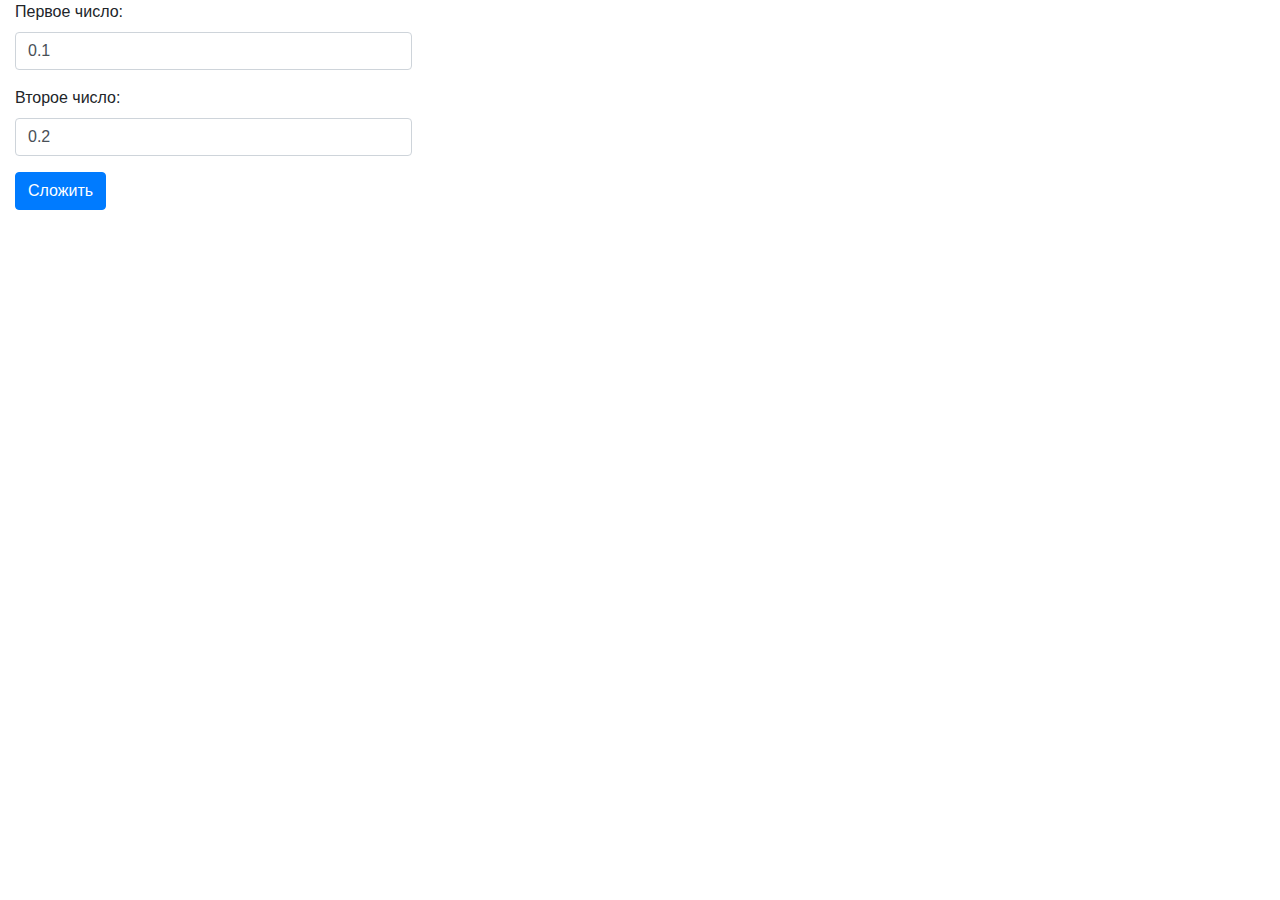
<file: index.html>
<!DOCTYPE html>
<html lang="en">
<head>
    <meta charset="UTF-8">
    <title>Task_1</title>
    <link rel="stylesheet" href="https://stackpath.bootstrapcdn.com/bootstrap/4.3.1/css/bootstrap.min.css"
          integrity="sha384-ggOyR0iXCbMQv3Xipma34MD+dH/1fQ784/j6cY/iJTQUOhcWr7x9JvoRxT2MZw1T" crossorigin="anonymous">
</head>
<body>

<form class="col-lg-4">
    <div class="form-group">
        <label for="InputNumber1">Первое число:</label>
        <input type="number" class="form-control" id="InputNumber1" value="0.1"  required>
    </div>
    <div class="form-group">
        <label for="InputNumber2">Второе число:</label>
        <input type="number" class="form-control" id="InputNumber2" value="0.2" required>
    </div>
    <button type="submit" class="btn btn-primary" id="add">Сложить</button>
</form>
<div class="modal fade" tabindex="-1" role="dialog">
    <div class="modal-dialog" role="document">
        <div class="modal-content">
            <div class="modal-header">
                <h5 class="modal-title">Результат</h5>
            </div>
            <div class="modal-body">
                <p id="result"></p>
            </div>
            <div class="modal-footer">
                <button type="button" class="btn btn-primary" data-dismiss="modal">Ok</button>
            </div>
        </div>
    </div>
</div>

<script src="https://code.jquery.com/jquery-3.3.1.slim.min.js"
        integrity="sha384-q8i/X+965DzO0rT7abK41JStQIAqVgRVzpbzo5smXKp4YfRvH+8abtTE1Pi6jizo"
        crossorigin="anonymous"></script>
<script src="https://stackpath.bootstrapcdn.com/bootstrap/4.3.1/js/bootstrap.min.js"
        integrity="sha384-JjSmVgyd0p3pXB1rRibZUAYoIIy6OrQ6VrjIEaFf/nJGzIxFDsf4x0xIM+B07jRM"
        crossorigin="anonymous"></script>
<script type="text/javascript" src="js/index.js"></script>
</body>
</html>
</file>
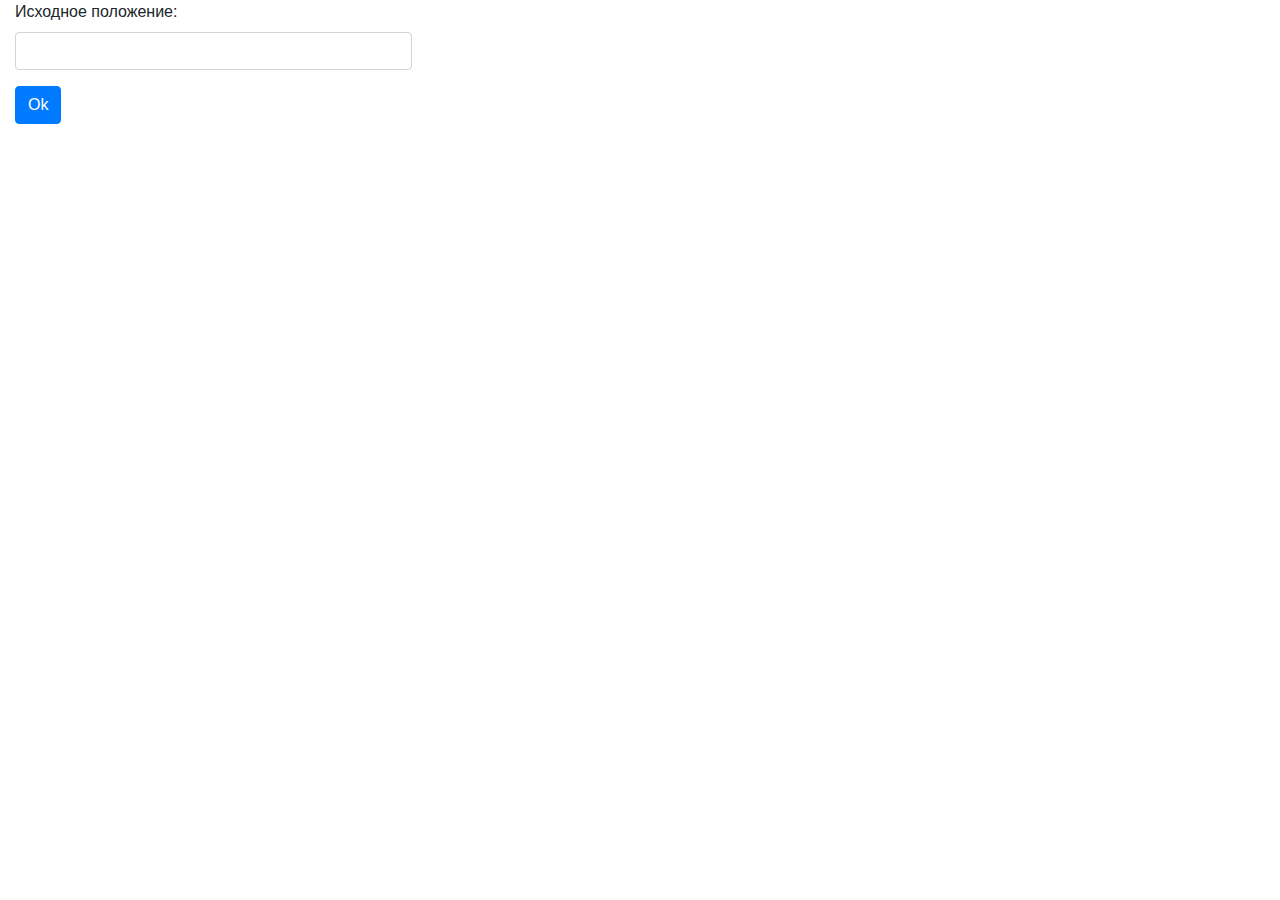
<file: task_2/index.html>
<!DOCTYPE html>
<html lang="en">
<head>
    <meta charset="UTF-8">
    <title>Task_2</title>
    <link rel="stylesheet" href="https://stackpath.bootstrapcdn.com/bootstrap/4.3.1/css/bootstrap.min.css"
          integrity="sha384-ggOyR0iXCbMQv3Xipma34MD+dH/1fQ784/j6cY/iJTQUOhcWr7x9JvoRxT2MZw1T" crossorigin="anonymous">
</head>
<body>

<form class="col-lg-4">
    <div class="form-group">
        <label for="currentPosition">Исходное положение:</label>
        <input type="text" class="form-control" id="currentPosition" pattern="^[a-hA-H]{1}[1-8]{1}$" required>
    </div>
    <button type="submit" class="btn btn-primary" id="submit">Ok</button>
</form>
<div class="modal fade" tabindex="-1" role="dialog">
    <div class="modal-dialog" role="document">
        <div class="modal-content">
            <div class="modal-header">
                <h5 class="modal-title">Возможные варианты хода:</h5>
            </div>
            <div class="modal-body">
                <p id="result"></p>
            </div>
            <div class="modal-footer">
                <button type="button" class="btn btn-primary" data-dismiss="modal">Ok</button>
            </div>
        </div>
    </div>
</div>

<script src="https://code.jquery.com/jquery-3.3.1.slim.min.js"
        integrity="sha384-q8i/X+965DzO0rT7abK41JStQIAqVgRVzpbzo5smXKp4YfRvH+8abtTE1Pi6jizo"
        crossorigin="anonymous"></script>
<script src="https://stackpath.bootstrapcdn.com/bootstrap/4.3.1/js/bootstrap.min.js"
        integrity="sha384-JjSmVgyd0p3pXB1rRibZUAYoIIy6OrQ6VrjIEaFf/nJGzIxFDsf4x0xIM+B07jRM"
        crossorigin="anonymous"></script>
<script type="text/javascript" src="js/Chess.js"></script>
<script type="text/javascript" src="js/index.js"></script>
</body>
</html>
</file>
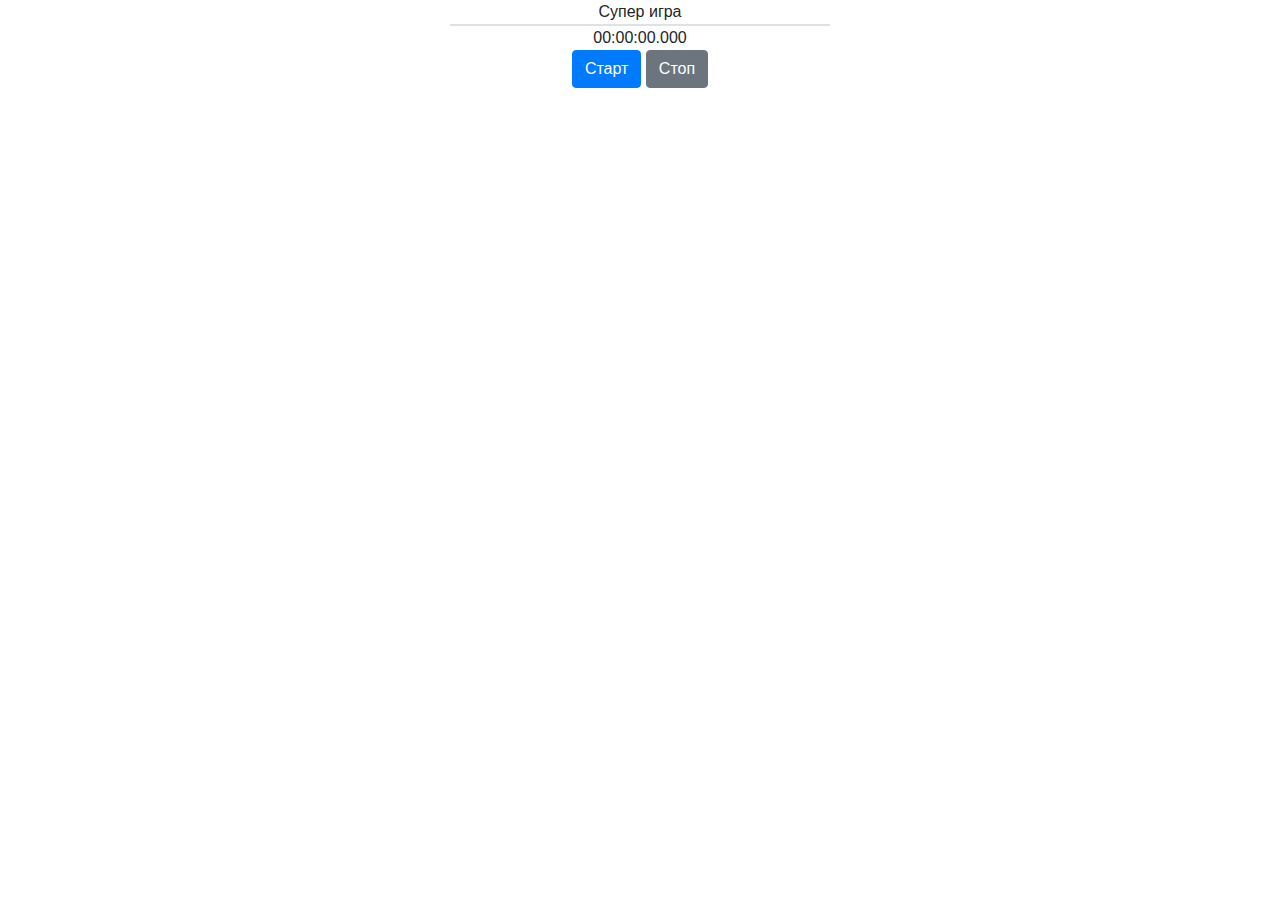
<file: task_3/index.html>
<!DOCTYPE html>
<html lang="en">
<head>
    <meta charset="UTF-8">
    <title>Task_3</title>
    <link rel="stylesheet" href="https://stackpath.bootstrapcdn.com/bootstrap/4.3.1/css/bootstrap.min.css"
          integrity="sha384-ggOyR0iXCbMQv3Xipma34MD+dH/1fQ784/j6cY/iJTQUOhcWr7x9JvoRxT2MZw1T" crossorigin="anonymous">
    <link rel="stylesheet" href="./css/main.css">
</head>
<body>

<div class="container">
    <div class="row justify-content-md-center">Супер игра</div>
    <div class="row justify-content-md-center">
        <div class="col col-lg-4 border" id="root">

        </div>

    </div>
    <div class="row justify-content-md-center">
        <div id="stopwatch">00:00:00.000</div>
    </div>
    <div class="row justify-content-md-center">
        <div class="button-group">
        <button class="btn btn-primary" id="stopwatchStart">Старт</button>
        <button class="btn btn-secondary" id="stopwatchStop">Стоп</button>
    </div>
    </div>

</div>
<div class="modal fade" tabindex="-1" role="dialog">
    <div class="modal-dialog" role="document">
        <div class="modal-content">
            <div class="modal-body">
                <p id="result"></p>
            </div>
            <div class="modal-footer">
                <button type="button" class="btn btn-primary" data-dismiss="modal">Ok</button>
            </div>
        </div>
    </div>
</div>
<script src="https://code.jquery.com/jquery-3.3.1.slim.min.js"
        integrity="sha384-q8i/X+965DzO0rT7abK41JStQIAqVgRVzpbzo5smXKp4YfRvH+8abtTE1Pi6jizo"
        crossorigin="anonymous"></script>
<script src="https://stackpath.bootstrapcdn.com/bootstrap/4.3.1/js/bootstrap.min.js"
        integrity="sha384-JjSmVgyd0p3pXB1rRibZUAYoIIy6OrQ6VrjIEaFf/nJGzIxFDsf4x0xIM+B07jRM"
        crossorigin="anonymous"></script>
<script type="text/javascript" src="js/Stopwatch.js"></script>
<script type="text/javascript" src="js/Map.js"></script>
<script type="text/javascript" src="js/Game.js"></script>
<script type="text/javascript" src="js/index.js"></script>
</body>
</html>
</file>
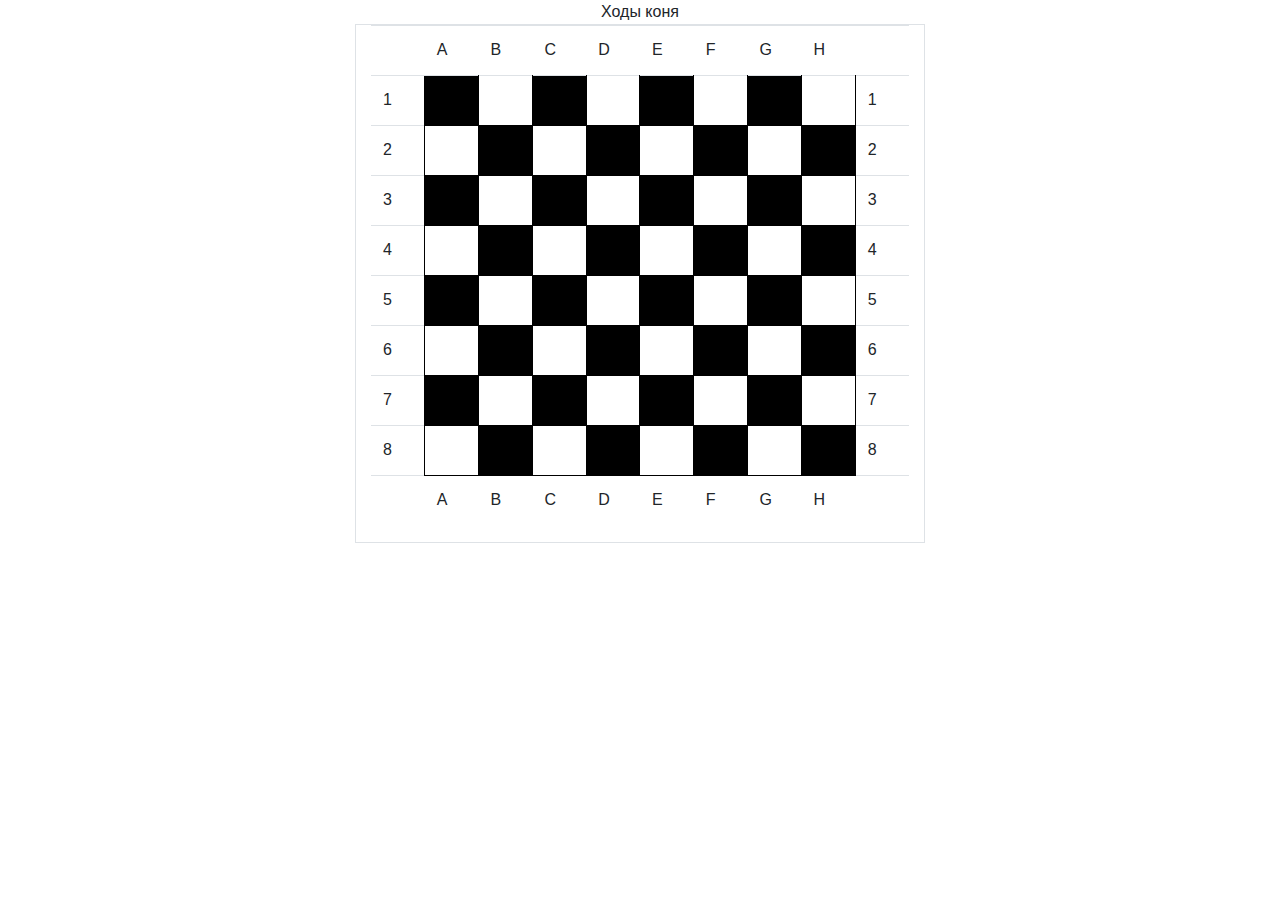
<file: task_4/index.html>
<!DOCTYPE html>
<html lang="en">
<head>
    <meta charset="UTF-8">
    <title>Task_4</title>
    <link rel="stylesheet" href="https://stackpath.bootstrapcdn.com/bootstrap/4.3.1/css/bootstrap.min.css"
          integrity="sha384-ggOyR0iXCbMQv3Xipma34MD+dH/1fQ784/j6cY/iJTQUOhcWr7x9JvoRxT2MZw1T" crossorigin="anonymous">
    <link rel="stylesheet" href="./css/main.css">
</head>
<body>
<div class="container">
    <div class="row justify-content-md-center">Ходы коня</div>
    <div class="row justify-content-md-center">
        <div class="col col-lg-6 border" id="root"></div>
    </div>

</div>
<script src="https://code.jquery.com/jquery-3.3.1.slim.min.js"
        integrity="sha384-q8i/X+965DzO0rT7abK41JStQIAqVgRVzpbzo5smXKp4YfRvH+8abtTE1Pi6jizo"
        crossorigin="anonymous"></script>
<script src="https://stackpath.bootstrapcdn.com/bootstrap/4.3.1/js/bootstrap.min.js"
        integrity="sha384-JjSmVgyd0p3pXB1rRibZUAYoIIy6OrQ6VrjIEaFf/nJGzIxFDsf4x0xIM+B07jRM"
        crossorigin="anonymous"></script>

<script type="text/javascript" src="js/Map.js"></script>
<script type="text/javascript" src="js/ChessMap.js"></script>
<script type="text/javascript" src="js/Chess.js"></script>
<script type="text/javascript" src="js/Chess2.js"></script>
<script type="text/javascript" src="js/index.js"></script>
</body>
</html>
</file>
<file: task_3/css/main.css>
.column{
    height: 70px;
    width: 70px;
    border: 1px solid black;
}
</file>
<file: task_4/css/main.css>
.tab-column{
    height: 50px;
    width: 50px;
}

.chessCell{
    border:1px solid #000000;
}
.chessBlackCell{
    background-color: #000000;
}
.steedMoveCell{
    background-color: #008000;
}
</file>
